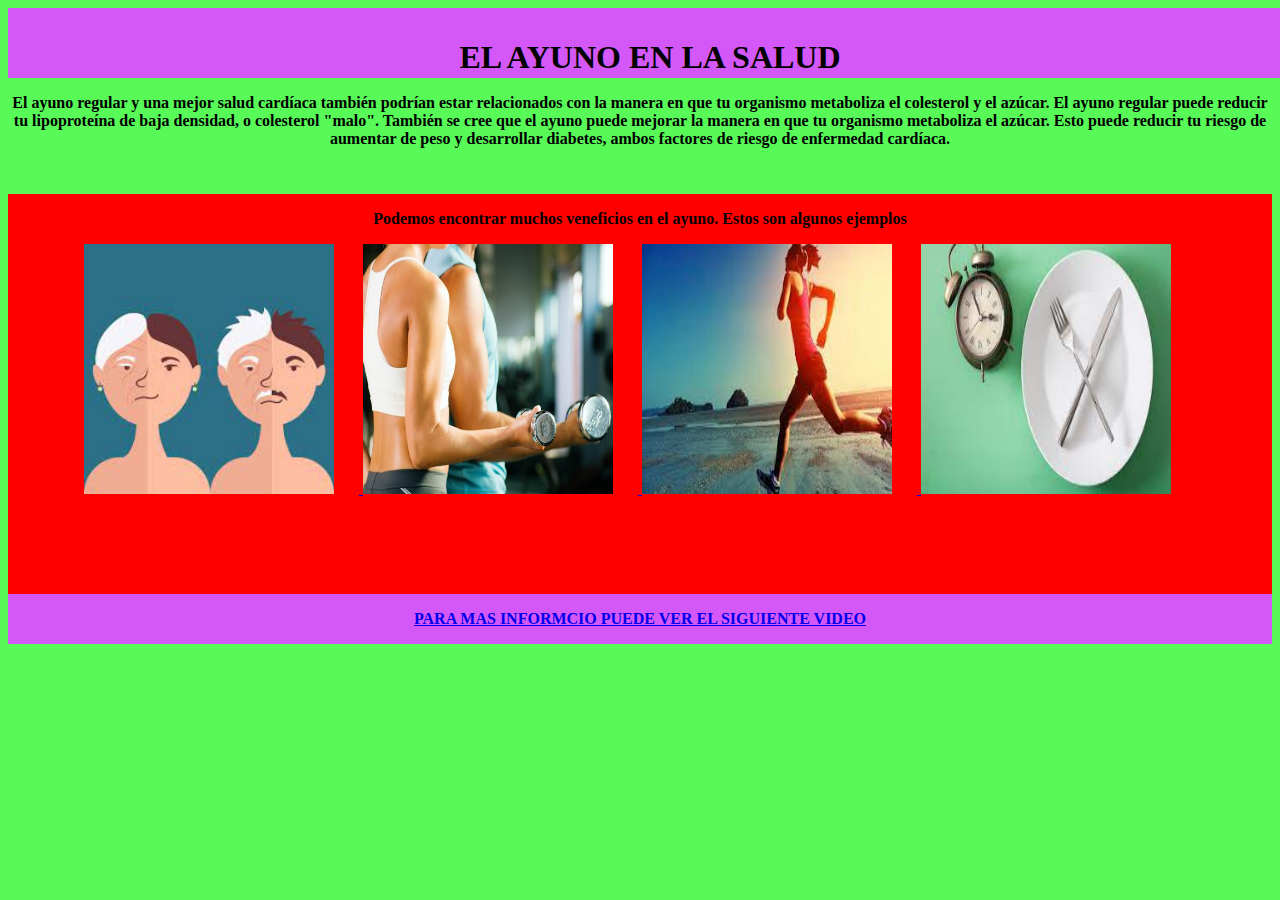
<file: index.html>
<html>

 <head>
    <link rel="stylesheet" href="css/estyl.css">
 </head>
 <body>
 
    <header>
	<h1>EL AYUNO EN LA SALUD</h1>
	
	</header>
	<nav>
	<p>                                                                                 </p>
	<p> <b> El ayuno regular y una mejor salud cardíaca también podrían estar relacionados con la manera en que tu organismo metaboliza el colesterol y el azúcar. El ayuno regular puede reducir tu lipoproteína de baja densidad, o colesterol "malo". También se cree que el ayuno puede mejorar la manera en que tu organismo metaboliza el azúcar. Esto puede reducir tu riesgo de aumentar de peso y desarrollar diabetes, ambos factores de riesgo de enfermedad cardíaca.

</b></p>
	
	</nav>
	
	<section>
<p><b>Podemos encontrar muchos veneficios en el ayuno. Estos son algunos ejemplos
</b></p>
	<div class="contenedor">
	<a href="file:///C:/Users/RAMOS/Desktop/hum/em/forth.html">
	<img class="imagen-1" src="img/aa.jpg" width="250" height="250">
	</a>
    <a href="file:///C:/Users/RAMOS/Desktop/hum/em/tree.html">
	<img class="imagen-2" src="img/ai.jpg" width="250" height="250">
	</a>
	<a href="file:///C:/Users/RAMOS/Desktop/hum/em/tu.html">
	    <img class="imagen-3" src="img/au.jpg" width="250" height="250">
	</a>
	<a href="file:///C:/Users/RAMOS/Desktop/hum/em/one.html">
		<img class="imagen-4" src="img/ae.jpg" width="250" height="250">
	</a>
	</div>
	
	</section>
	<footer>
	<p></p>
	<a href="file:///C:/Users/RAMOS/Desktop/hum/em/six.html">
		<b>PARA MAS INFORMCIO PUEDE VER EL SIGUIENTE VIDEO</b>
	</a>
	
	</footer>
 

 </body>








</html>
</file>
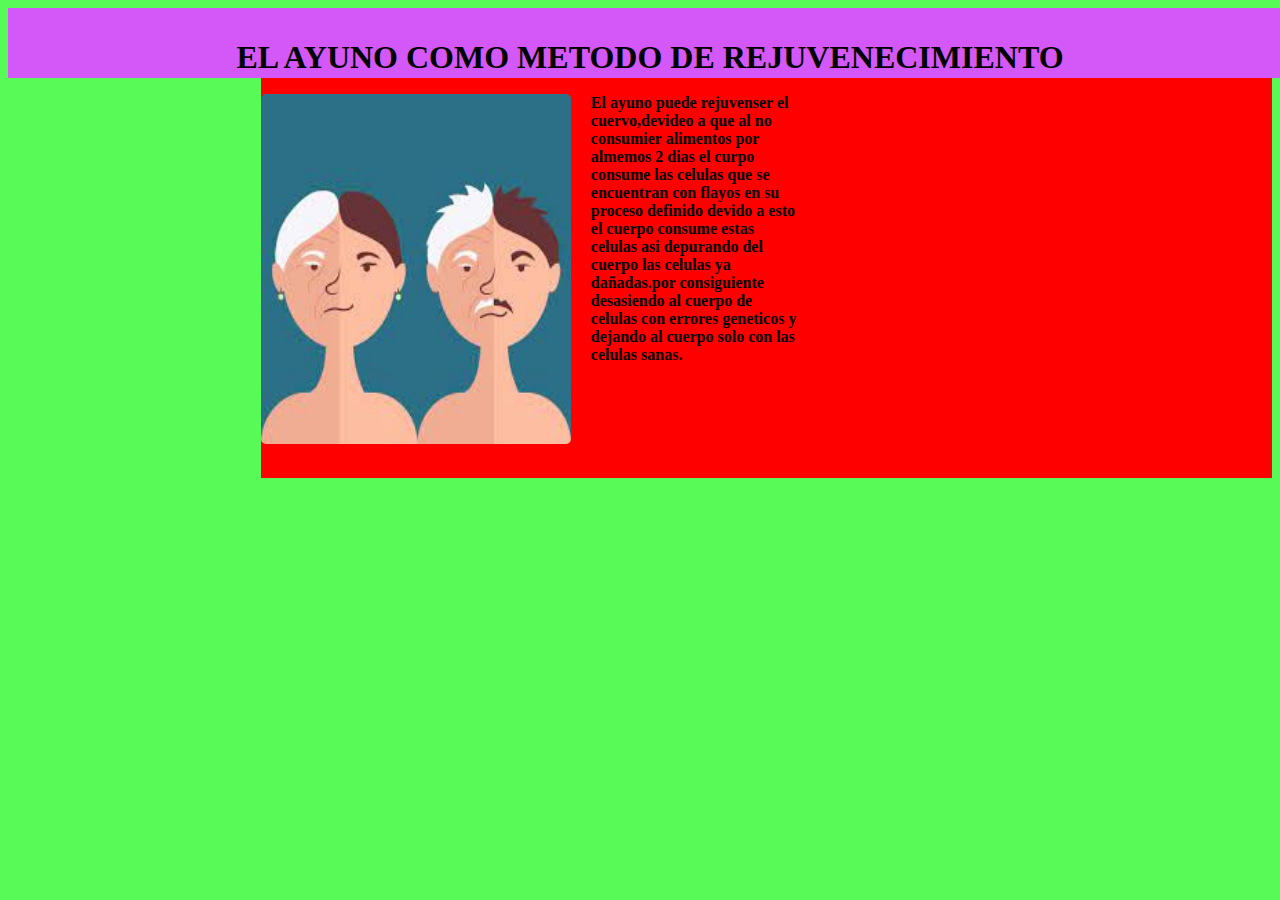
<file: forth.html>
<html>

 <head>
    <link rel="stylesheet" href="css/esty2.css">
 </head>
 <body>
 
    <header>
	<h1>EL AYUNO COMO METODO DE REJUVENECIMIENTO</h1>
	
	</header>
	
	<section>
	                                               
    <div class="contenedor">              
    <div class="parrafo"> 
     	  
	   <p><img class="imagen-4" src="img/aa.jpg" width="350" height="350"> 
<b> El ayuno puede rejuvenser el cuervo,devideo a que al 
	  no consumier alimentos por almemos 2 dias el curpo consume las 
	  celulas que se encuentran con flayos en su proceso definido
	  devido a esto el cuerpo consume estas celulas asi depurando del
	  cuerpo las celulas ya dañadas.por consiguiente desasiendo al
	  cuerpo de celulas con errores geneticos y dejando al cuerpo solo 
	  con las celulas sanas.
      </b></p>
	</div> 
	</div> 
	</section>
</file>
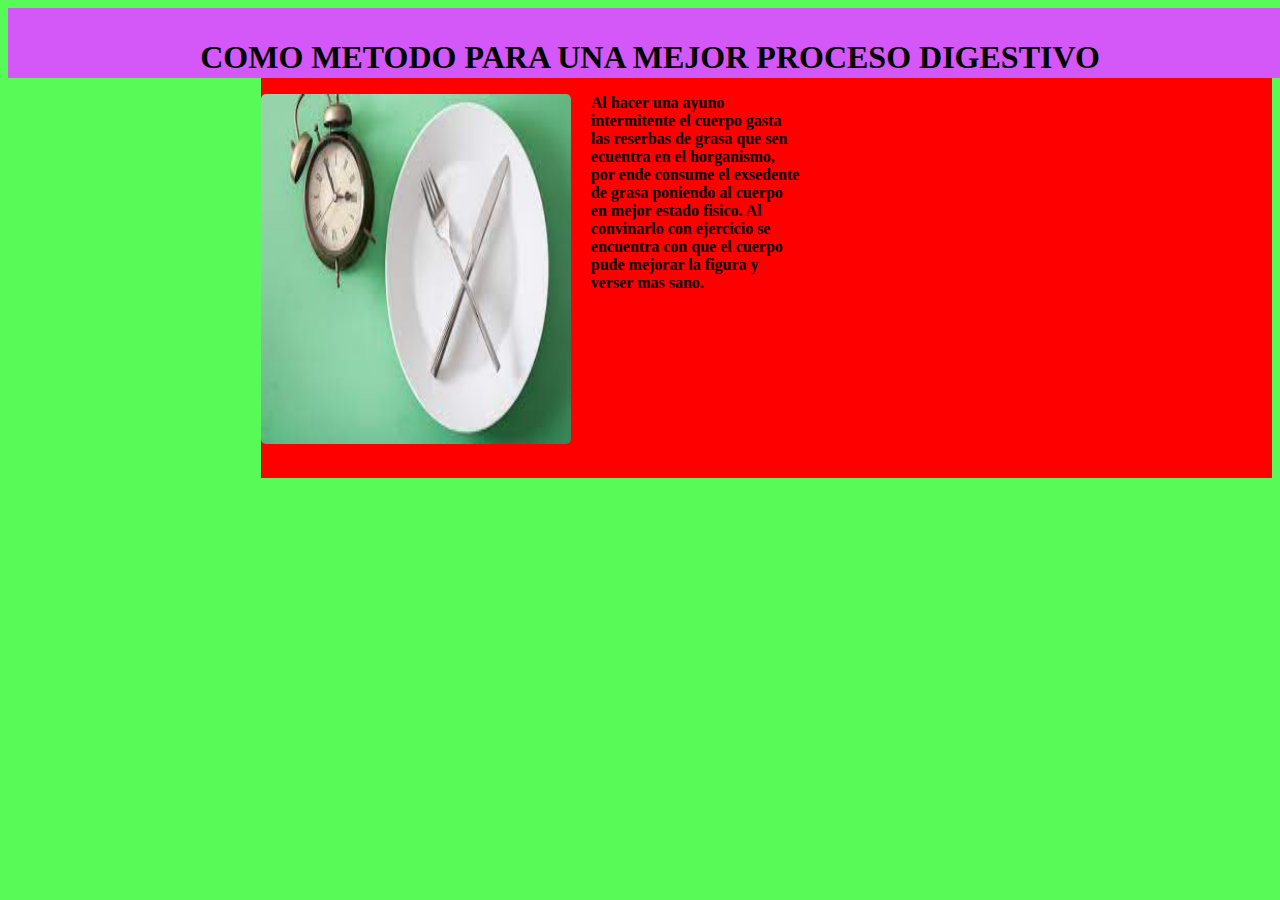
<file: one.html>
<html>

 <head>
    <link rel="stylesheet" href="css/esty2.css">
 </head>
 <body>
 
    <header>
	<h1>COMO METODO PARA UNA MEJOR PROCESO DIGESTIVO</h1>
	
	</header>
	
	<section>
	                                               
    <div class="contenedor">              
    <div class="parrafo"> 
     	<p>             </p> 
	   <img class="imagen-1" src="img/ae.jpg" aling="right" width="350" height="350" center>
	   <p><b> Al hacer una ayuno intermitente el cuerpo gasta las reserbas 
	   de grasa que sen ecuentra en el horganismo, por ende consume el 
	   exsedente de grasa poniendo al cuerpo en mejor estado fisico.
	   Al convinarlo con ejercicio se encuentra con que el cuerpo
	   pude mejorar la figura y verser mas sano. 
      </b></p>
	</div> 
	</div> 
	</section>
</file>
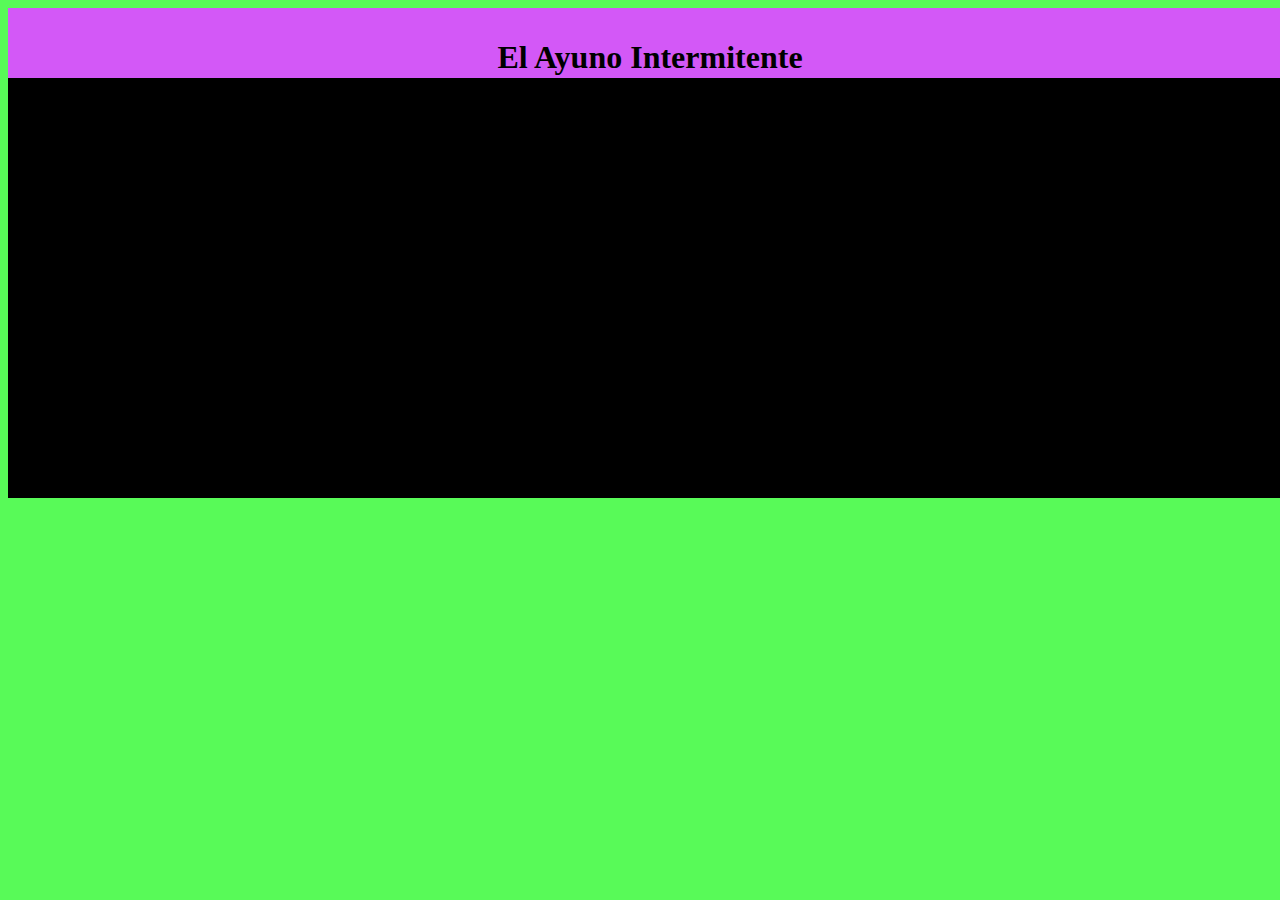
<file: em/six.html>
<html>

 <head>
    <link rel="stylesheet" href="css/esty2.css">
 </head>
 <body>
 
    <header>
	<h1>El Ayuno Intermitente</h1>
	
	</header>
	                                               
    <div id="caja1">              
    <div aline="center"> 
     	<p>             </p> 
	<center><iframe width="560" height="315" 
	src="https://www.youtube.com/embed/dYF1A392jPI"
	title="YouTube video player" frameborder="0"
	allow="accelerometer; autoplay; clipboard-write; encrypted-media; gyroscope; picture-in-picture" allowfullscreen></iframe></center>
      </b></p>
	</div> 
	</div>
	</body>
</file>
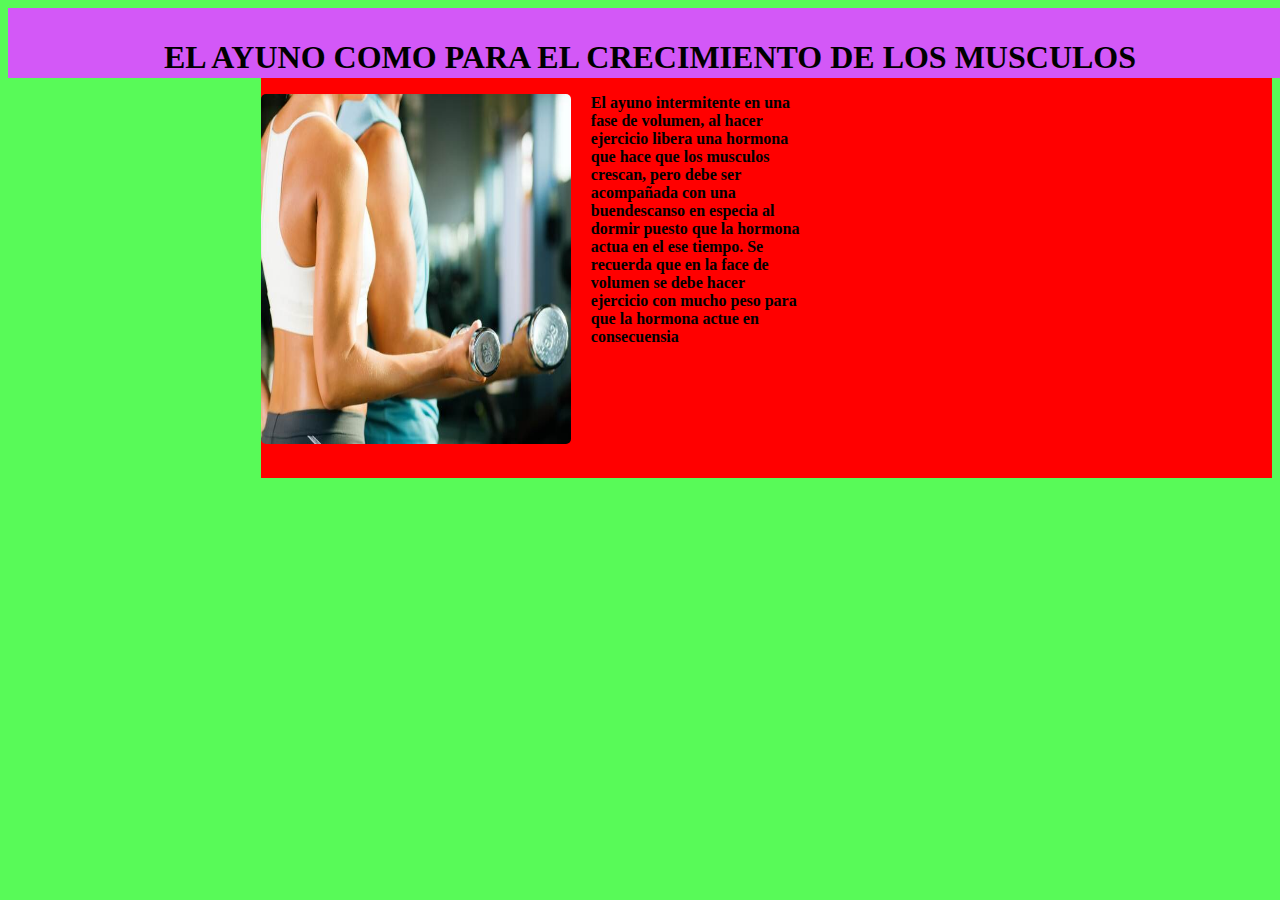
<file: em/tree.html>
<html>

 <head>
    <link rel="stylesheet" href="css/esty2.css">
 </head>
 <body>
 
    <header>
	<h1>EL AYUNO COMO PARA EL CRECIMIENTO DE LOS MUSCULOS</h1>
	
	</header>
	
	<section>
	                                               
    <div class="contenedor">              
    <div class="parrafo"> 
     	<p>             </p> 
	   <img class="imagen-3" src="img/ai.jpg" width="350" height="350"> 
	   <p><b> El ayuno intermitente en una fase de volumen, al hacer ejercicio
	   libera una hormona que hace que los musculos crescan, pero debe ser
	   acompañada con una buendescanso en especia al dormir puesto que la 
	   hormona actua en el ese tiempo.
	   Se recuerda que en la face de volumen se debe hacer ejercicio con 
	   mucho peso para que la hormona actue en consecuensia
      </b></p>
	</div> 
	</div> 
	</section>
</file>
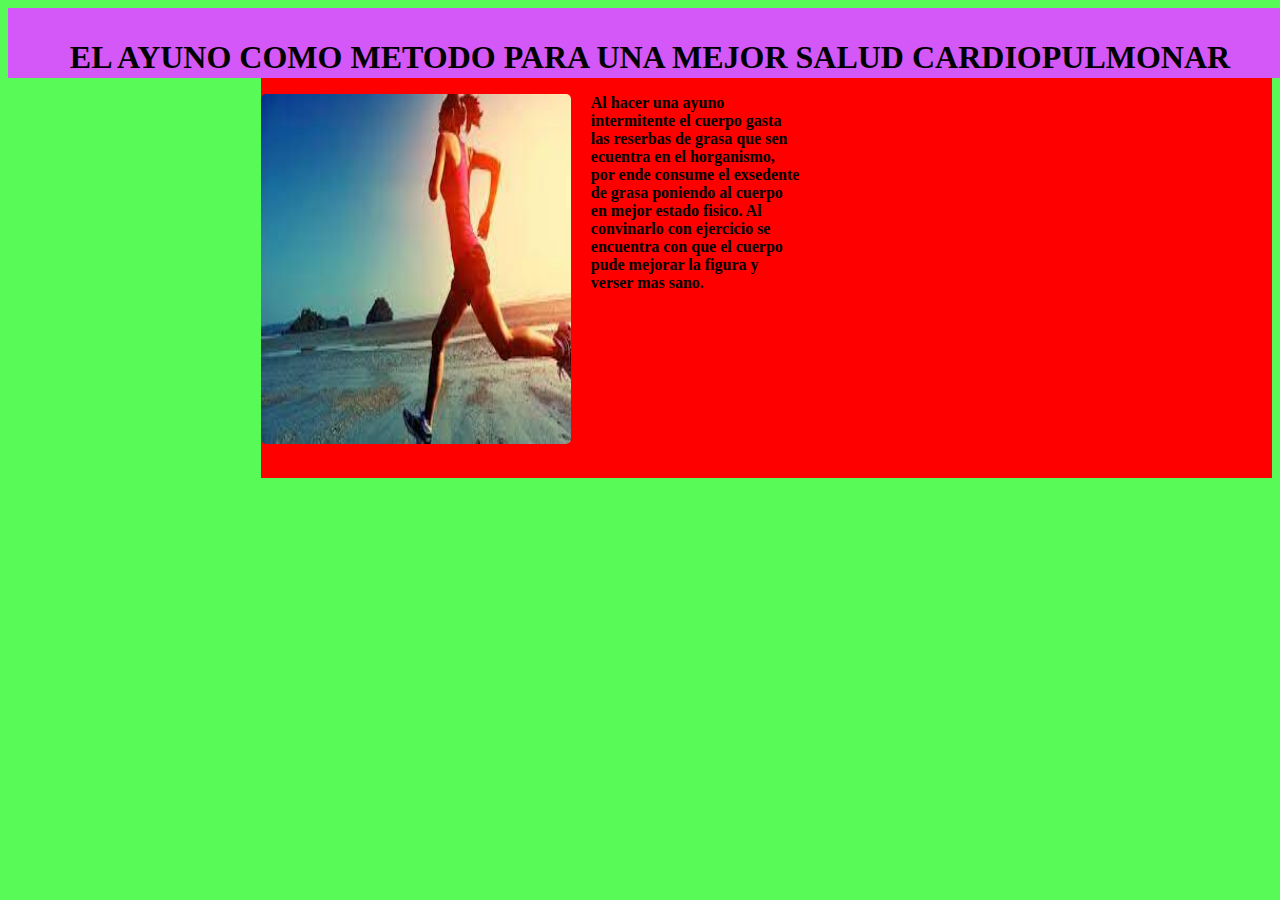
<file: em/tu.html>
<html>

 <head>
    <link rel="stylesheet" href="css/esty2.css">
 </head>
 <body>
 
    <header>
	<h1>EL AYUNO COMO METODO PARA UNA MEJOR SALUD CARDIOPULMONAR</h1>
	
	</header>
	
	<section>
	                                               
    <div class="contenedor">              
    <div class="parrafo"> 
     	<p>             </p> 
	   <img class="imagen-2" src="img/au.jpg" width="350" height="350"> 
	   <p><b> Al hacer una ayuno intermitente el cuerpo gasta las reserbas 
	   de grasa que sen ecuentra en el horganismo, por ende consume el 
	   exsedente de grasa poniendo al cuerpo en mejor estado fisico.
	   Al convinarlo con ejercicio se encuentra con que el cuerpo
	   pude mejorar la figura y verser mas sano. 
      </b></p>
	</div> 
	</div> 
	</section>
</file>
<file: css/estyl.css>
body{
	background-color: #58FA58;
	
}
header{
	height: 50px;
	width: 100%;
	background-color: #D358F7;
	text-align: center;
	padding: 10px;
}
nav{
	width: 100%;
	height: 100px;
	background-color: ;
	text-align: center
}
aside{
	width: 30%;
	height: 350px;
	background-color: green;
	float: left;
}
section{
	width: 100%;
	height: 400px;
	background-color: #FF0000;
	float: right;
	text-align: center
	
	
}
.imagen-1{
	margin-right: 25px;
	justify-content: center;
	text-align: center;
	}
	.imagen-2{
	margin-right: 25px;
	justify-content: center;
	text-align: center;
	}
	.imagen-3{
	margin-right: 25px;
	justify-content: center;
	text-align: center;
	}
	.imagen-4{
	margin-right: 25px;
	justify-content: center;
	text-align: center;
	}

footer{
	width: 100%;
	height: 50px;
	background-color: #D358F7;
	float: left;
	text-align: center;
}
.item{
	width: 200px;
	margin: 50px;
}
.img-center{
	display: flex;
	justify-content: center;
	text-align: center;
	
	}
</file>
<file: css/esty2.css>
body{
	background-color: #58FA58;
	
}
header{
	height: 50px;
	width: 100%;
	background-color: #D358F7;
	text-align: center;
	padding: 10px;
}
nav{
	width: 100%;
	height: 100px;
	background-color: ;
	text-align: center
}
aside{
	width: 30%;
	height: 500px;
	background-color: green;
	float: left;
}
section{
	width: 80%;
	width: px50;
	height: 400px;
	background-color: #FF0000;
	float: right;
	
	display: flex;
}	
	.parrafo {
		z-index: 1;
		width: 540px;
		height: 440px;
		padding: 20ps 20px;
		
		border-radius: 5px;
		float: left ;
		}
	.parrafo img{
		
		width: 310px;
		border-radius: 5px;
		float: left;
		margin-right: 20px;
		}
		
	.imagen-4{
	
	justify-content: right;
	text-align: right;	
	}
		#caja1{
	        width: 100%;
	        height: 400px;
	        background-color: black;
	        
	        padding: 10px;
			float: left;
		}
</file>
<file: em/css/esty2.css>
body{
	background-color: #58FA58;
	
}
header{
	height: 50px;
	width: 100%;
	background-color: #D358F7;
	text-align: center;
	padding: 10px;
}
nav{
	width: 100%;
	height: 100px;
	background-color: ;
	text-align: center
}
aside{
	width: 30%;
	height: 500px;
	background-color: green;
	float: left;
}
section{
	width: 80%;
	width: px50;
	height: 400px;
	background-color: #FF0000;
	float: right;
	
	display: flex;
}	
	.parrafo {
		z-index: 1;
		width: 540px;
		height: 440px;
		padding: 20ps 20px;
		
		border-radius: 5px;
		float: left ;
		}
	.parrafo img{
		
		width: 310px;
		border-radius: 5px;
		float: left;
		margin-right: 20px;
		}
		
	.imagen-4{
	
	justify-content: right;
	text-align: right;	
	}
		#caja1{
	        width: 100%;
	        height: 400px;
	        background-color: black;
	        
	        padding: 10px;
			float: left;
		}
</file>
